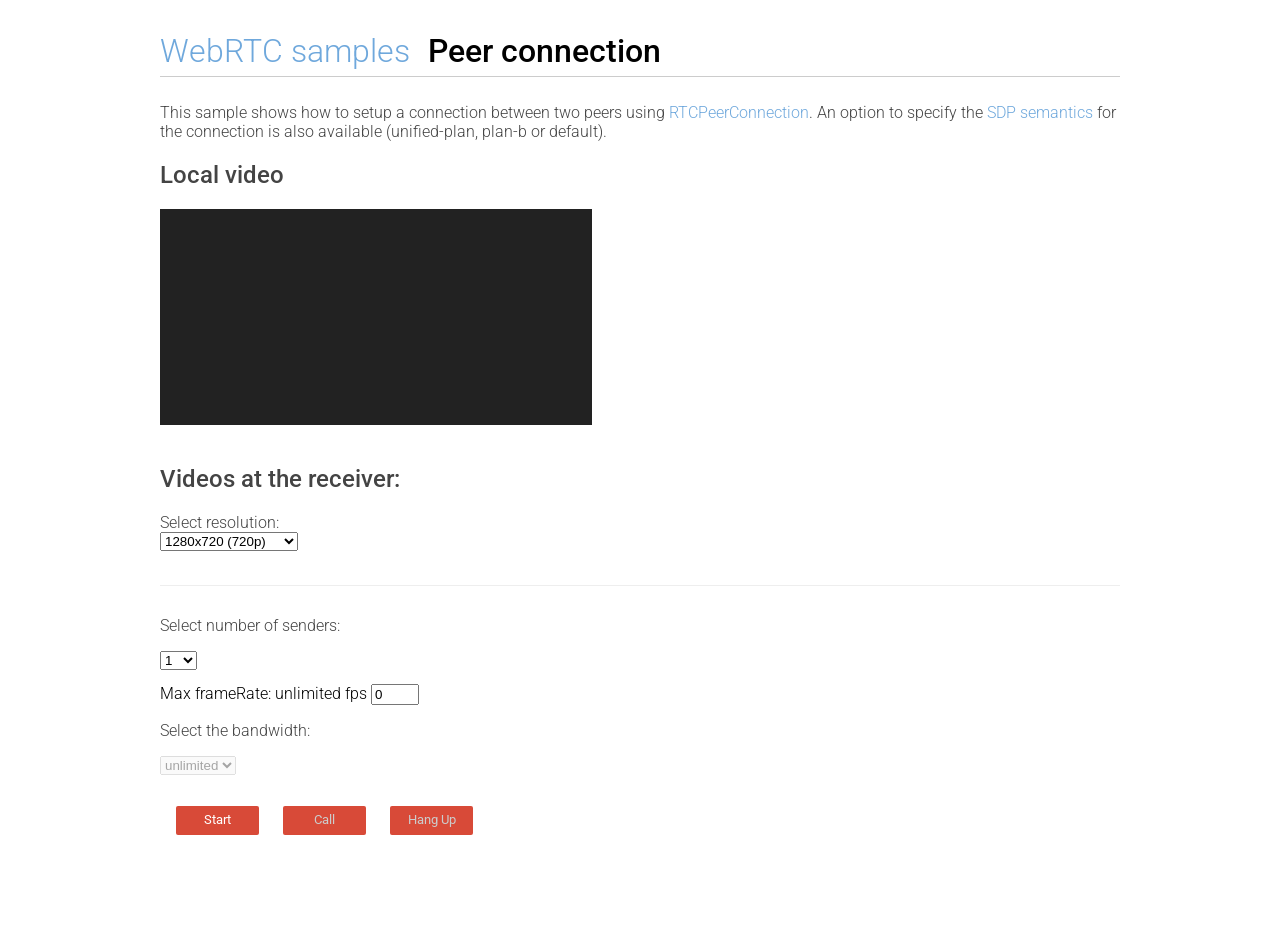
<file: part3/webrct/index.html>
<!DOCTYPE html>
<!--
 *  Copyright (c) 2015 The WebRTC project authors. All Rights Reserved.
 *
 *  Use of this source code is governed by a BSD-style license
 *  that can be found in the LICENSE file in the root of the source
 *  tree.
  -->

<!-- Go on working on this file -->

<html>
<head>

    <meta charset="utf-8">
    <meta name="description" content="WebRTC code samples">
    <meta name="viewport" content="width=device-width, user-scalable=yes, initial-scale=1, maximum-scale=1">
    <meta itemprop="description" content="Client-side WebRTC code samples">
    <meta itemprop="image" content="images/webrtc-icon-192x192.png">
    <meta itemprop="name" content="WebRTC code samples">
    <meta name="mobile-web-app-capable" content="yes">
    <meta id="theme-color" name="theme-color" content="#ffffff">

    <base target="_blank">

    <title>Peer connection</title>

    <link rel="icon" sizes="192x192" href="./images/webrtc-icon-192x192.png">
    <link href="//fonts.googleapis.com/css?family=Roboto:300,400,500,700" rel="stylesheet" type="text/css">
    <link rel="stylesheet" href="css/main.css"/>

</head>

<body>

<div id="container">
    <h1><a href="//webrtc.github.io/samples/" title="WebRTC samples homepage">WebRTC samples</a>
        <span>Peer connection</span></h1>

    <p>This sample shows how to setup a connection between two peers using
        <a href="https://developer.mozilla.org/en-US/docs/Web/API/RTCPeerConnection">RTCPeerConnection</a>.
        An option to specify the <a href="https://webrtc.org/web-apis/chrome/unified-plan/">SDP semantics</a> for
        the connection is also available (unified-plan, plan-b or default).
    </p>
    <h2>Local video</h2>
    <video id="senderVideo" playsinline autoplay muted></video>

    <h2 id='recVideoAnchor'>Videos at the receiver:</h2>

    <p id='selectedRes' hidden='true'>Selected resolution: <span id='selectedResValue'></span></p>

    <section id='resolutionInputSec'>
      <p id="resolution_des">Select resolution:</p>
      <select id="resolution">
	<option value="320x240">320x240 (QVGA)</option>
	<option value="640x480">640x480 (VGA)</option>
	<option value="720x480">720x480 (480p)</option>
	<option value="720x576">720x576 (576p)</option>
	<option value="1280x720" selected>1280x720 (720p)</option>
	<option value="1920x1080">1920x1080 (1080p)</option>
	<option value="3840x2160">3840x2160 (4K)</option>
      </select>
    </section>
    
    <p id="sender_n_des">Select number of senders:</p>
    <select id="sender_n">
      <option value="1">1</option>
      <option value="3">3</option>
      <option value="6">6</option>
      <option value="9">9</option>
      <option value="12">12</option>
      <option value="15">15</option>
      <option value="18">18</option>
    </select>
    
    <div id="maxFramerate">
      <label>Max frameRate: <span id='shown_fRate'>unlimited</span> fps</label>
      <input type="number" min="0" max="60" value="0">
    </div>
    
    <p id="sender_band">Select the bandwidth:</p>
    <select id="bandwidth" disabled>
      <option value="unlimited" selected>unlimited</option>
      <option value="2000">2000</option>
      <option value="1000">1000</option>
      <option value="500">500</option>
      <option value="250">250</option>
      <option value="125">125</option>
    </select>

<!-- <video id="receiverVideo" playsinline autoplay></video> -->
    <!-- <video id="receiverVideo1" playsinline autoplay></video> -->

    <div class="box">
        <button id="startButton">Start</button>
        <button id="callButton">Call</button>
        <button id="hangupButton">Hang Up</button>
    </div>

    <section id='myRst'>
      <div id='senderResults'></div>
      <div id='receiverResults'></div>
    </section>

    <div id="canvaDiv">
      <h2>Bitrate</h2>

        <canvas id="bitrateCanvas"></canvas>
    </div>

    <!-- <div class="box"> -->
    <!--     <span>SDP Semantics:</span> -->
    <!--     <select id="sdpSemantics"> -->
    <!--         <option selected value="">Default</option> -->
    <!--         <option value="unified-plan">Unified Plan</option> -->
    <!--         <option value="plan-b">Plan B</option> -->
    <!--     </select> -->
    <!-- </div> -->
</div>
<script src="https://webrtc.github.io/adapter/adapter-latest.js"></script>
<script src="js/main.js" async></script>
<script src="js/graph.js"></script>
<script src="js/ga.js"></script>
</body>
</html>
</file>
<file: part3/webrct/css/main.css>
/*
 *  Copyright (c) 2015 The WebRTC project authors. All Rights Reserved.
 *
 *  Use of this source code is governed by a BSD-style license
 *  that can be found in the LICENSE file in the root of the source
 *  tree.
 */

.hidden {
  display: none;
}

.highlight {
  background-color: #eee;
  font-size: 1.2em;
  margin: 0 0 30px 0;
  padding: 0.2em 1.5em;
}

.warning {
  color: red;
  font-weight: 400;
}

@media screen and (min-width: 1000px) {
  /* hack! to detect non-touch devices */
  div#links a {
    line-height: 0.8em;
  }
}

audio {
  max-width: 100%;
}

body {
  font-family: 'Roboto', sans-serif;
  font-weight: 300;
  margin: 0;
  padding: 1em;
  word-break: break-word;
}

button {
  background-color: #d84a38;
  border: none;
  border-radius: 2px;
  color: white;
  font-family: 'Roboto', sans-serif;
  font-size: 0.8em;
  margin: 0 0 1em 0;
  padding: 0.5em 0.7em 0.6em 0.7em;
}

button:active {
  background-color: #cf402f;
}

button:hover {
  background-color: #cf402f;
}

button[disabled] {
  color: #ccc;
}

button[disabled]:hover {
  background-color: #d84a38;
}

canvas {
  background-color: #ccc;
  max-width: 100%;
  width: 100%;
}

code {
  font-family: 'Roboto', sans-serif;
  font-weight: 400;
}

div#container {
  margin: 0 auto 0 auto;
  max-width: 60em;
  padding: 1em 1.5em 1.3em 1.5em;
}

div#links {
  padding: 0.5em 0 0 0;
}

h1 {
  border-bottom: 1px solid #ccc;
  font-family: 'Roboto', sans-serif;
  font-weight: 500;
  margin: 0 0 0.8em 0;
  padding: 0 0 0.2em 0;
}

h2 {
  color: #444;
  font-weight: 500;
}

h3 {
  border-top: 1px solid #eee;
  color: #666;
  font-weight: 500;
  margin: 10px 0 10px 0;
  white-space: nowrap;
}

li {
  margin: 0 0 0.4em 0;
}

html {
  /* avoid annoying page width change
  when moving from the home page */
  overflow-y: scroll;
}

img {
  border: none;
  max-width: 100%;
}

input[type=radio] {
  position: relative;
  top: -1px;
}

p {
  color: #444;
  font-weight: 300;
}

p#data {
  border-top: 1px dotted #666;
  font-family: Courier New, monospace;
  line-height: 1.3em;
  max-height: 1000px;
  overflow-y: auto;
  padding: 1em 0 0 0;
}

p.borderBelow {
  border-bottom: 1px solid #aaa;
  padding: 0 0 20px 0;
}

section p:last-of-type {
  margin: 0;
}

section {
  border-bottom: 1px solid #eee;
  margin: 0 0 30px 0;
  padding: 0 0 20px 0;
}

section:last-of-type {
  border-bottom: none;
  padding: 0 0 1em 0;
}

select {
  margin: 0 1em 1em 0;
  position: relative;
  top: -1px;
}

h1 span {
  white-space: nowrap;
}

a {
  color: #6fa8dc;
  font-weight: 300;
  text-decoration: none;
}

h1 a {
  font-weight: 300;
  margin: 0 10px 0 0;
  white-space: nowrap;
}

a:hover {
  color: #3d85c6;
  text-decoration: underline;
}

a#viewSource {
  display: block;
  margin: 1.3em 0 0 0;
  border-top: 1px solid #999;
  padding: 1em 0 0 0;
}

div#errorMsg p {
  color: #F00;
}

div#links a {
  display: block;
  line-height: 1.3em;
  margin: 0 0 1.5em 0;
}

div.outputSelector {
  margin: -1.3em 0 2em 0;
}

p.description {
  margin: 0 0 0.5em 0;
}

strong {
  font-weight: 500;
}

textarea {
  resize: none;
  font-family: 'Roboto', sans-serif;
}

video {
  background: #222;
  margin: 0 0 20px 0;
  --width: 100%;
  width: var(--width);
  height: calc(var(--width) * 0.75);
}

ul {
  margin: 0 0 0.5em 0;
}

@media screen and (max-width: 650px) {
  .highlight {
    font-size: 1em;
    margin: 0 0 20px 0;
    padding: 0.2em 1em;
  }

  h1 {
    font-size: 24px;
  }
}

@media screen and (max-width: 550px) {
  button:active {
    background-color: darkRed;
  }

  h1 {
    font-size: 22px;
  }
}

@media screen and (max-width: 450px) {
  h1 {
    font-size: 20px;
  }
}

section#myRst div {
    display: inline-block;
    font-family: 'Inconsolata', 'Courier New', monospace;
    vertical-align: top;
    width: 308px;
}

button {
    margin: 0 20px 0 0;
    width: 83px;
}

button#hangupButton {
    margin: 0;
}

video {
  --width: 45%;
  width: var(--width);
  height: calc(var(--width) * 0.75);
  margin: 0 0 20px 0;
  vertical-align: top;
}

video#localVideo {
  margin: 0 20px 20px 0;
}

div.box {
  margin: 1em;
}

@media screen and (max-width: 400px) {
  button {
    width: 83px;
    margin: 0 11px 10px 0;
  }

  video {
    height: 90px;
    margin: 0 0 10px 0;
    width: calc(50% - 7px);
  }
  video#localVideo {
    margin: 0 10px 20px 0;
  }

}
</file>
